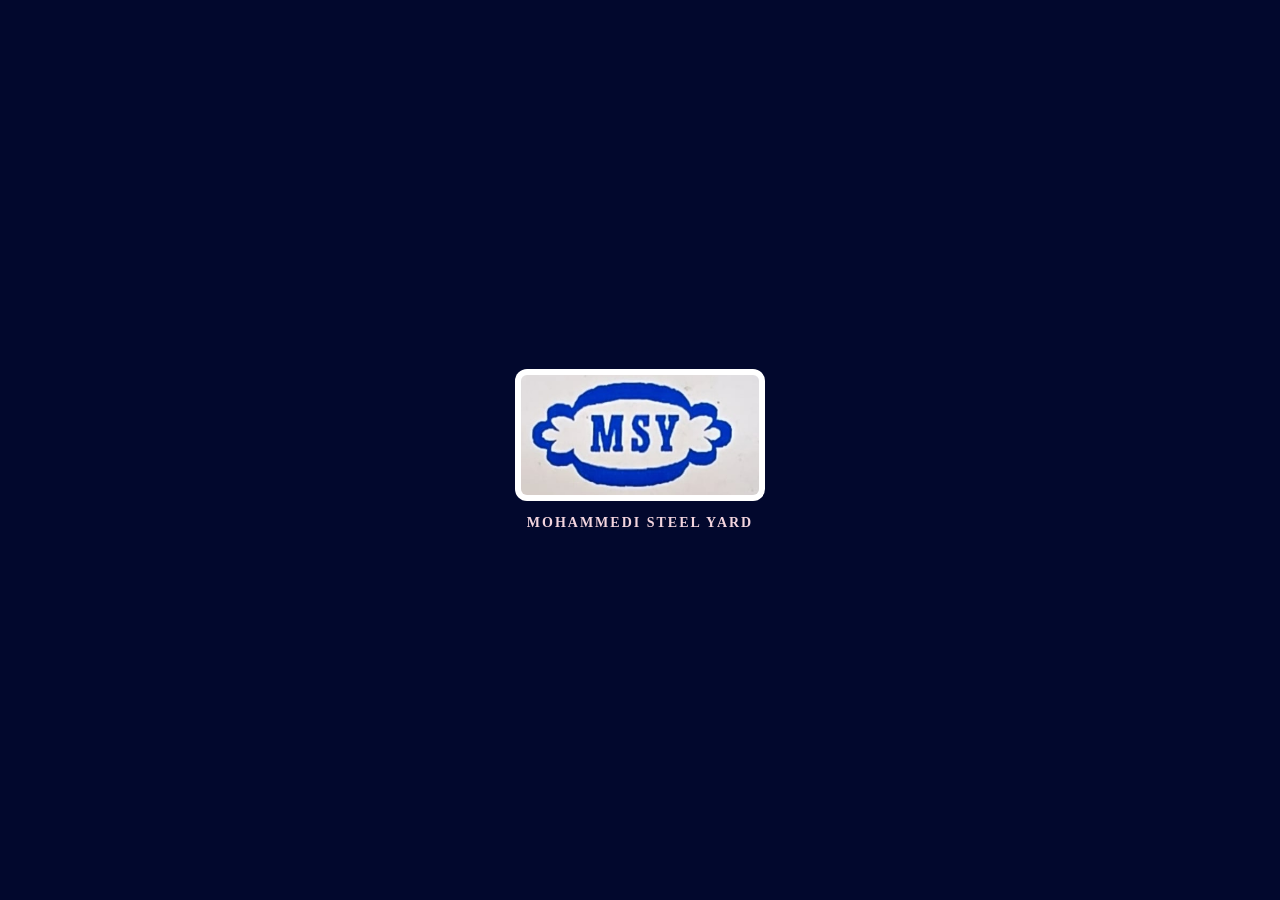
<file: index.html>
<!DOCTYPE html>
<html lang="en">
<head>
<meta charset="UTF-8">
<meta name="viewport" content="width=device-width, initial-scale=1.0">
<meta name="theme-color" content="#061a68">
<title>Mohammedi Steel Yard</title>
<link rel="stylesheet" href="styles.css">
</head>
<body>
<div id="loader"><img src="msy-logo.png" alt="MSY"><h2>MOHAMMEDI STEEL YARD</h2></div>

<main>
<section class="card">
  <img class="logo" src="msy-logo.png" alt="Mohammedi Steel Yard logo">
  <div class="line">✦</div>
  <h1>MOHAMMEDI STEEL YARD</h1>
  <h2>Tayab Bharmal</h2>

  <div class="buttons">
    <a href="tel:+912027491321" class="btn"><span>☎</span><div><small>OFFICE</small><b>2749 1321</b></div></a>
    <a href="tel:+919822057177" class="btn"><span>✆</span><div><small>MOBILE</small><b>98220 57177</b></div></a>
    <a href="https://wa.me/919822057177" target="_blank" rel="noopener noreferrer" class="btn"><span>◉</span><div><small>WHATSAPP</small><b>Chat Now</b></div></a>
    <a href="mailto:msypune@hotmail.com" class="btn"><span>✉</span><div><small>EMAIL</small><b>msypune@hotmail.com</b></div></a>
  </div>

  <div class="address">
    <button id="addressButton" type="button">⌖ &nbsp; VIEW ADDRESS <strong>⌄</strong></button>
    <div id="addressDetails">
      <p><b>1367, Kudalwadi</b><br>Pawarvasti, Chikhli – 412 114<br>Maharashtra, India</p>
      <a class="maps" href="https://www.google.com/maps/search/?api=1%26query=1367%20Kudalwadi%20Pawarvasti%20Chikhli%20412114%20Maharashtra" target="_blank" rel="noopener noreferrer">⌖ &nbsp; OPEN IN GOOGLE MAPS</a>
    </div>
  </div>

  <footer>TRUST • QUALITY • SERVICE</footer>
</section>
</main>
<script src="script.js"></script>
</body>
</html>
</file>
<file: styles.css>
*{box-sizing:border-box}html,body{margin:0;min-height:100%;font-family:Arial,Helvetica,sans-serif}body{min-height:100vh;color:#fff;background:radial-gradient(circle at 50% 8%,#183ca0,transparent 32%),linear-gradient(145deg,#02082d,#061a68 55%,#020c3b);overflow-x:hidden}main{min-height:100vh;display:grid;place-items:center;padding:20px 14px}.card{position:relative;width:min(500px,100%);padding:36px 25px 24px;text-align:center;border:2px solid #d41462;border-radius:20px;background:linear-gradient(145deg,#0a277f,#030d3f);box-shadow:0 25px 70px #0009;animation:rise 1s 1.2s both}.card:before{content:"";position:absolute;inset:8px;border:1px solid #ffffff25;border-radius:13px;pointer-events:none}.logo{position:relative;width:min(310px,78vw);max-width:100%;background:#fff;padding:6px;border-radius:12px;box-shadow:0 10px 30px #0006}.line{margin:16px 0 7px;color:#f02a79;font-size:18px}h1{margin:0;font-family:Arial,Helvetica,sans-serif;font-size:clamp(25px,7vw,38px);letter-spacing:1.5px;line-height:1.05}h2{margin:10px 0 0;color:#f08aaa;font-family:Georgia,serif;font-size:21px}.buttons{position:relative;display:grid;grid-template-columns:1fr 1fr;gap:10px;margin-top:27px}.btn{min-height:68px;display:flex;align-items:center;gap:12px;padding:11px 13px;text-align:left;color:#fff;text-decoration:none;border:1px solid #d4146288;border-radius:12px;background:#ffffff08;transition:.25s}.btn:hover{transform:translateY(-3px);background:#d4146218;border-color:#f02a79}.btn span{width:38px;height:38px;flex:none;display:grid;place-items:center;border-radius:50%;background:#d41462;font-size:18px}.btn small{display:block;color:#bfc9ed;font-size:10px;letter-spacing:1px}.btn b{display:block;margin-top:4px;font-size:14px;word-break:break-word}.address{position:relative;margin-top:13px;border:1px solid #d4146288;border-radius:13px;overflow:hidden;background:#ffffff07}.address button{width:100%;padding:16px;border:0;background:none;color:#fff;text-align:left;cursor:pointer;font-size:14px;letter-spacing:.8px}.address button strong{float:right;color:#f04a8b;font-size:19px;transition:.3s}#addressDetails{max-height:0;overflow:hidden;padding:0 16px;transition:max-height .45s ease,padding .45s ease}#addressDetails.open{max-height:230px;padding:0 16px 16px}.address.open button strong{transform:rotate(180deg)}.address p{margin:0;padding:14px 0;border-top:1px solid #d4146238;color:#e4e8f7;line-height:1.65;font-size:14px}.maps{display:block;padding:13px;border:1px solid #d41462;border-radius:30px;color:#fff;text-decoration:none;font-size:13px;letter-spacing:.5px;background:#d4146210}.maps:hover{background:#d41462}footer{position:relative;margin-top:24px;color:#dce1f2;font-size:10px;letter-spacing:2px;opacity:.7}@keyframes rise{from{opacity:0;transform:translateY(25px)}to{opacity:1;transform:none}}#loader{position:fixed;inset:0;z-index:99;display:flex;flex-direction:column;align-items:center;justify-content:center;gap:14px;background:#02082d;transition:opacity .7s,visibility .7s}#loader.hide{opacity:0;visibility:hidden}#loader img{width:min(250px,65vw);background:#fff;padding:6px;border-radius:12px;animation:zoom 1.1s both}#loader h2{margin:0;color:#f3d5df;font-size:14px;letter-spacing:2px;animation:fade 1s .7s both}@keyframes zoom{from{opacity:0;transform:scale(.7)}to{opacity:1;transform:scale(1)}}@keyframes fade{from{opacity:0}to{opacity:1}}@media(max-width:520px){.card{padding:30px 17px 22px}.buttons{grid-template-columns:1fr}.btn{min-height:64px}}
</file>
